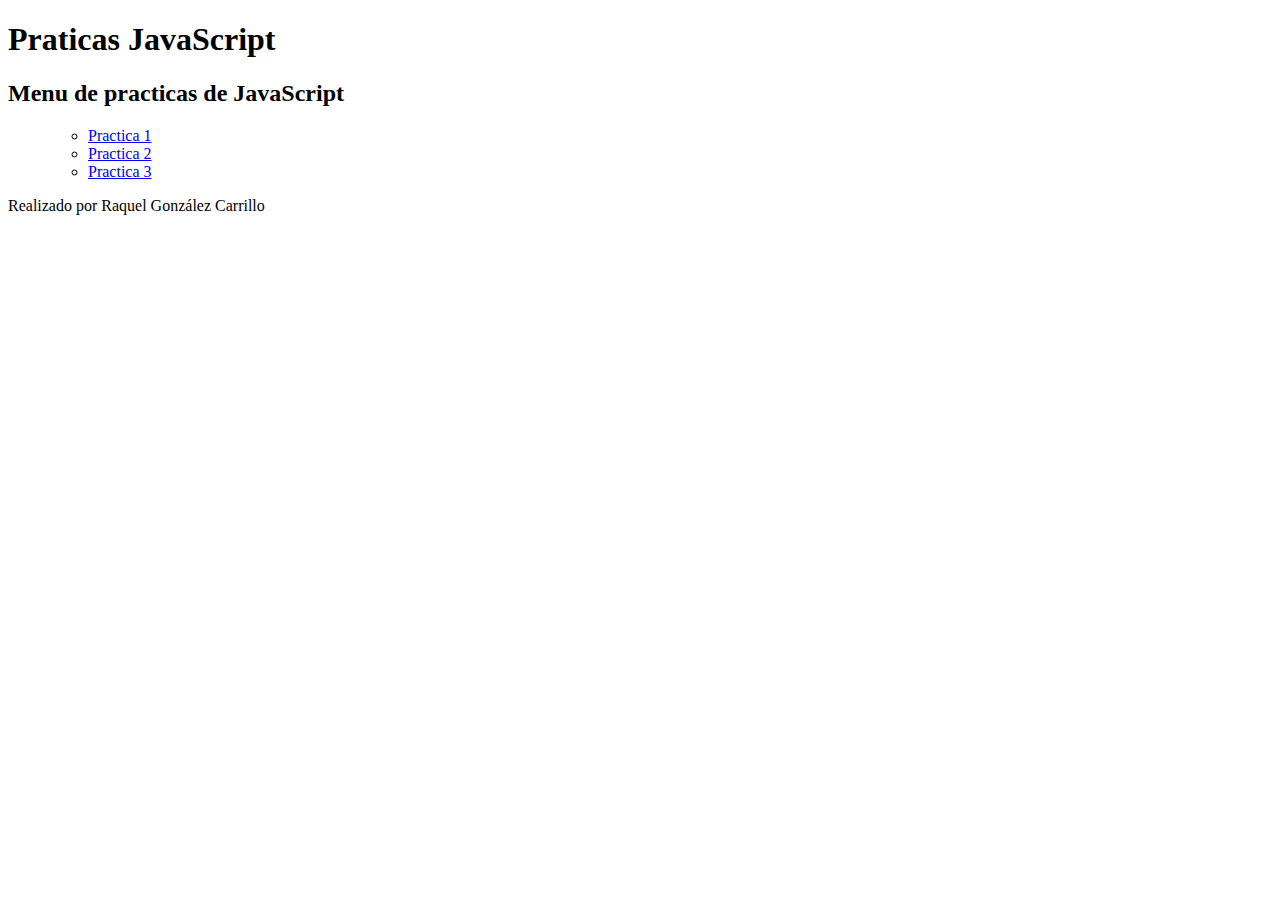
<file: index.html>
<!DOCTYPE html>
<html lang="en">
<head>
    <meta charset="UTF-8">
    <meta name="viewport" content="width=device-width, initial-scale=1.0">
    <title>Practicas JavaScript</title>
    
</head>
<body>
    <header>    
        <h1>Praticas JavaScript</h1>
    </header>
    <main>
        <section>
            <h2>Menu de practicas de JavaScript</h2>
        </section>
        <section>
            <menu>
            <ul>
                <li><a href="practica1.html">Practica 1</a></li>
                <li><a href="practica2.html">Practica 2</a></li>
                <li> <a href="practica3.html">Practica 3 </a></li>
            </ul>
            </menu>
        </section>    
    </main>
    <footer>
        <p>Realizado por Raquel González Carrillo</p>
    </footer>
</body>
</html>
</file>
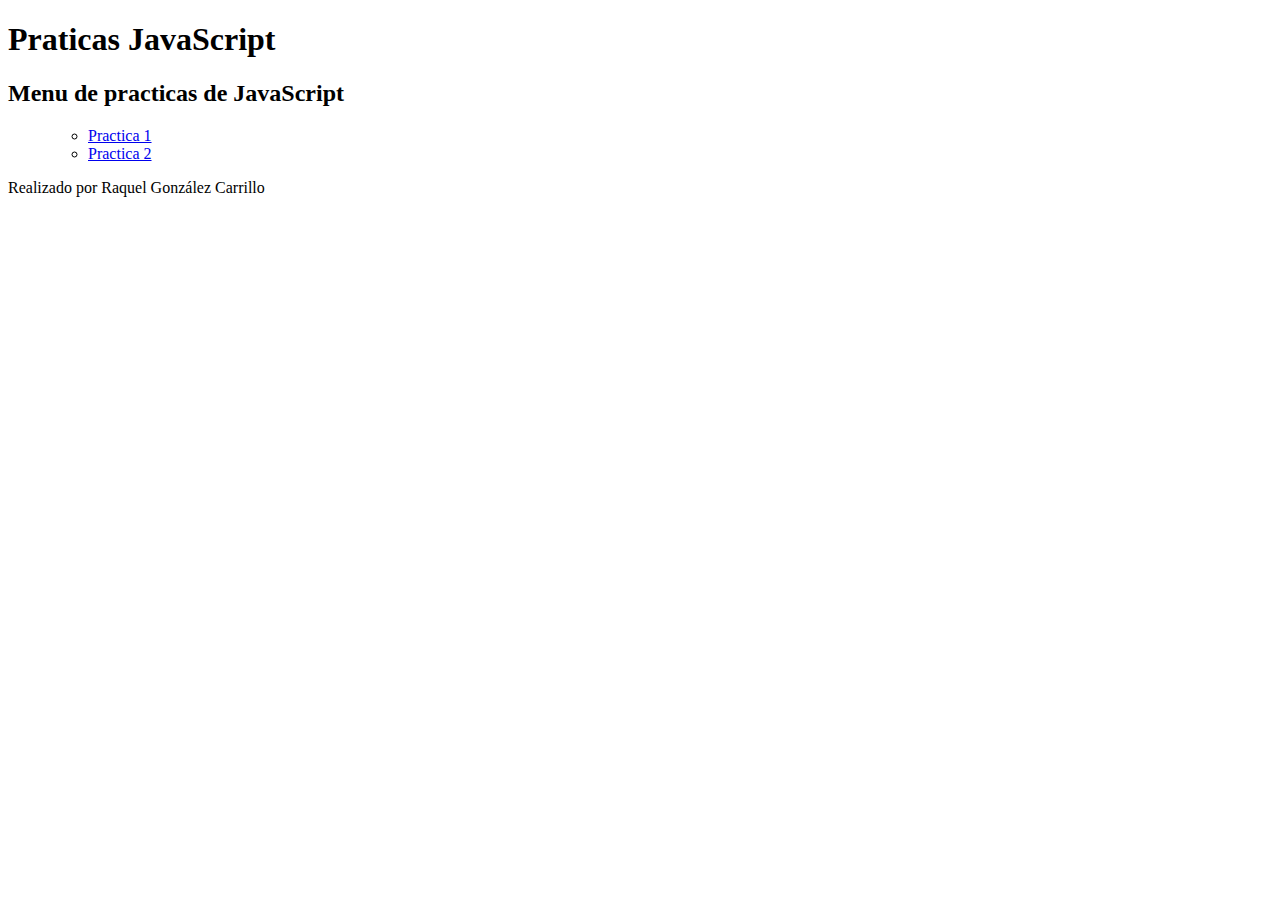
<file: JAVASCRIPT/index.html>
<!DOCTYPE html>
<html lang="en">
<head>
    <meta charset="UTF-8">
    <meta name="viewport" content="width=device-width, initial-scale=1.0">
    <title>Practicas JavaScript</title>
    
</head>
<body>
    <header>    
        <h1>Praticas JavaScript</h1>
    </header>
    <main>
        <section>
            <h2>Menu de practicas de JavaScript</h2>
        </section>
        <section>
            <menu>
            <ul>
                <li><a href="practica1.html">Practica 1</a></li>
                <li><a href="practica2.html">Practica 2</a></li>
            </ul>
            </menu>
        </section>    
    </main>
    <footer>
        <p>Realizado por Raquel González Carrillo</p>
    </footer>
</body>
</html>
</file>
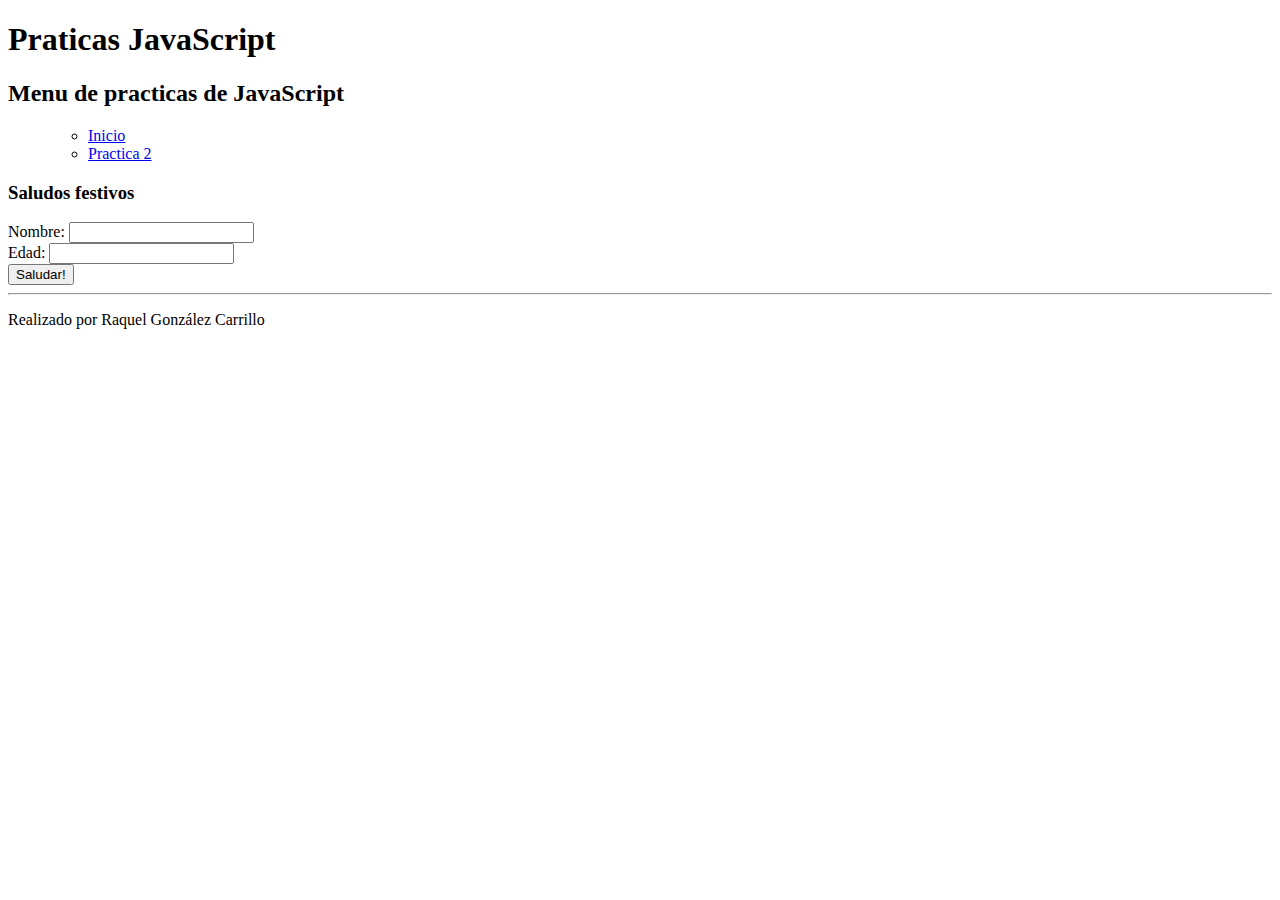
<file: practica1.html>
<!DOCTYPE html>
<html lang="en">
<head>
    <meta charset="UTF-8">
    <meta name="viewport" content="width=device-width, initial-scale=1.0">
    <title>Practica 1 JavaScript</title>
    <script src="practica1.js" defer></script>
</head>
<body>
    <header>    
        <h1>Praticas JavaScript</h1>
    </header>
    <main>
        <section>
            <h2>Menu de practicas de JavaScript</h2>
        </section>
        <menu>
            <ul>
                <li><a href="index.html">Inicio</a></li>
                <li> <a href="practica2.html">Practica 2</a></li>
            </ul>
        </menu>
        <h3>Saludos festivos</h3>
        <form id="formulario">
                <label for="name">Nombre:</label>
                <input type="text" id="name" required>   
                <br>
                <label for="age">Edad:</label>
                <input type="number" id="age" required>
                <br>
                <button type="submit">Saludar!</button>
        </form>
        <hr>
        <div id="result"></div>
    </main>
    <footer>
        <p>Realizado por Raquel González Carrillo</p>
    </footer>
</body>
</html>
</file>
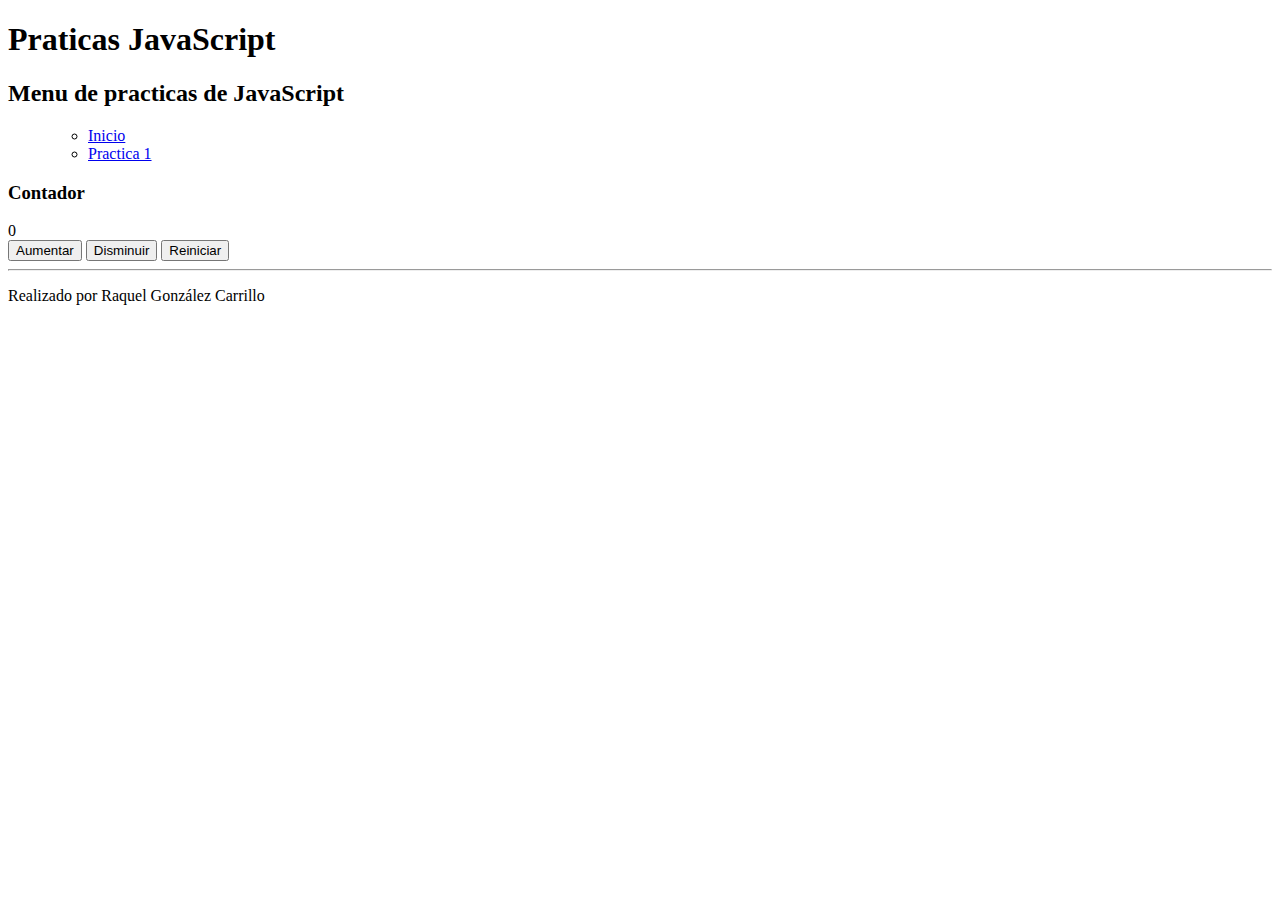
<file: practica2.html>
<!DOCTYPE html>
<html lang="en">
<head>
    <meta charset="UTF-8">
    <meta name="viewport" content="width=device-width, initial-scale=1.0">
    <title>Practica 2 JavaScript</title>
    <link rel="stylesheet" href="styles.css">
    <script src="practica2.js" defer></script>
</head>
<body>
    <header>    
        <h1>Praticas JavaScript</h1>
    </header>
    <main>
        <section>
            <h2>Menu de practicas de JavaScript</h2>
        </section>
        <menu>
            <ul>
                <li><a href="index.html">Inicio</a></li>
                <li> <a href="practica1.html">Practica 1</a></li>
            </ul>
        </menu>
        <h3>Contador</h3>
        <div id="contador">0</div>
        <button id="Aumentar">Aumentar</button>
        <button id="Disminuir">Disminuir</button>
        <button id="Reiniciar">Reiniciar</button>
        <hr>
        <div id="error"></div>
    </main>
    <footer>
        <p>Realizado por Raquel González Carrillo</p>
    </footer>
</body>
</html>
</file>
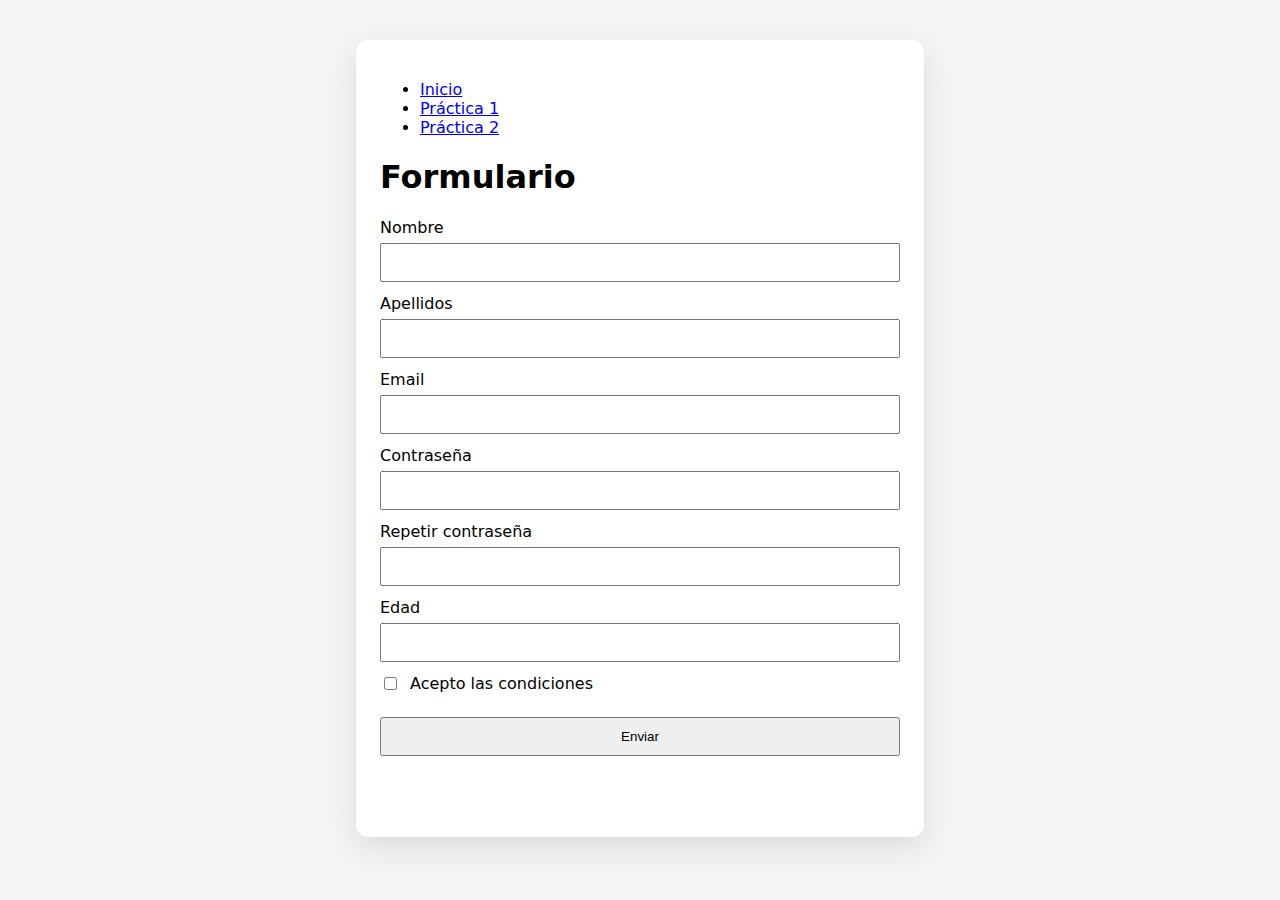
<file: practica3.html>
<!DOCTYPE html>
<html lang="es">
<head>
  <meta charset="UTF-8" />
  <meta name="viewport" content="width=device-width, initial-scale=1.0"/>
  <title>Práctica 3 - Validación lógica</title>
  <link rel="stylesheet" href="styles2.css" />
  <script src="app.js" defer></script>
</head>
<body>
  <main class="card">
    <menu>
        <li><a href="index.html">Inicio</a></li>
        <li><a href="practica1.html">Práctica 1</a></li>
        <li><a href="practica2.html">Práctica 2</a></li>
    </menu>
    <h1>Formulario</h1>

    <form id="formulario" novalidate>
      <label>Nombre
        <input id="nombre" type="text">
      </label>

      <label>Apellidos
        <input id="apellidos" type="text">
      </label>

      <label>Email
        <input id="email" type="email">
      </label>

      <label>Contraseña
        <input id="password" type="password">
      </label>

      <label>Repetir contraseña
        <input id="password2" type="password">
      </label>

      <label>Edad
        <input id="edad" type="number">
      </label>

      <label class="check">
        <input id="condiciones" type="checkbox">
        Acepto las condiciones
      </label>
      <div id="errores"></div>
      <button type="submit">Enviar</button>
      
    </form>

    <section id="mensajes" class="mensajes" aria-live="polite"></section>
  </main>
</body>
</html>
</file>
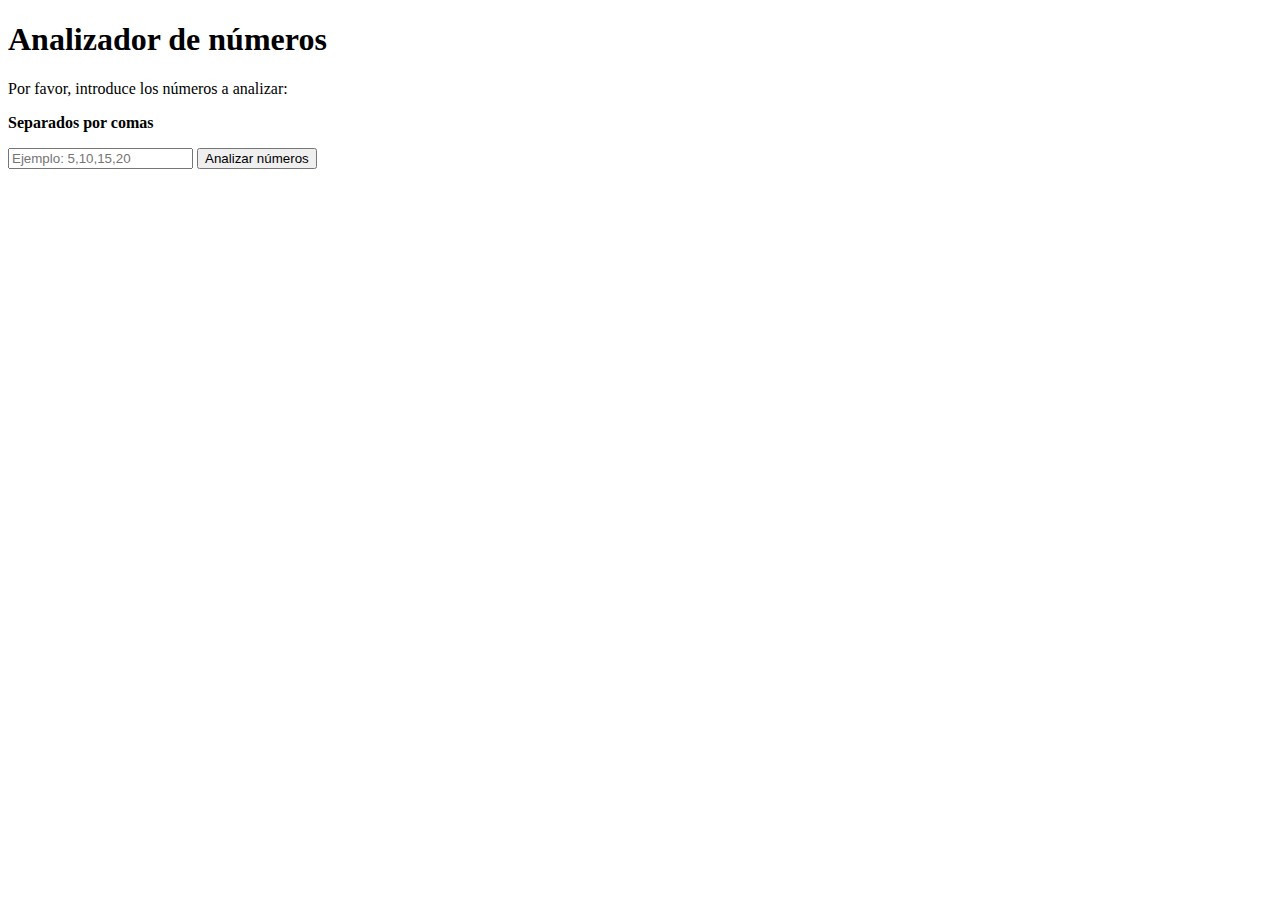
<file: practica5.html>
<!DOCTYPE html>
<html lang="es">
<head>
  <meta charset="UTF-8">
  <meta name="viewport" content="width=device-width, initial-scale=1.0">
  <title>Práctica 5/Apartado 2 - Analizador de números</title>
  <link rel="stylesheet" href="styles.css">
  <script src="practica5.js" defer></script>
</head>
<body>

  <h1>Analizador de números</h1>  
  <p>Por favor, introduce los números a analizar:</p>
  <p><strong>Separados por comas</strong></p>

  <input type="text" id="numeros" placeholder="Ejemplo: 5,10,15,20">
  <button id="analizar">Analizar números</button>

  <!-- Mensajes de error -->
  <div id="mensajes" class="mensajes" aria-live="polite"></div>
  <!-- Resultados -->
  <div id="resultado" class="mensajes" aria-live="polite"></div>

</body>
</html>
</file>
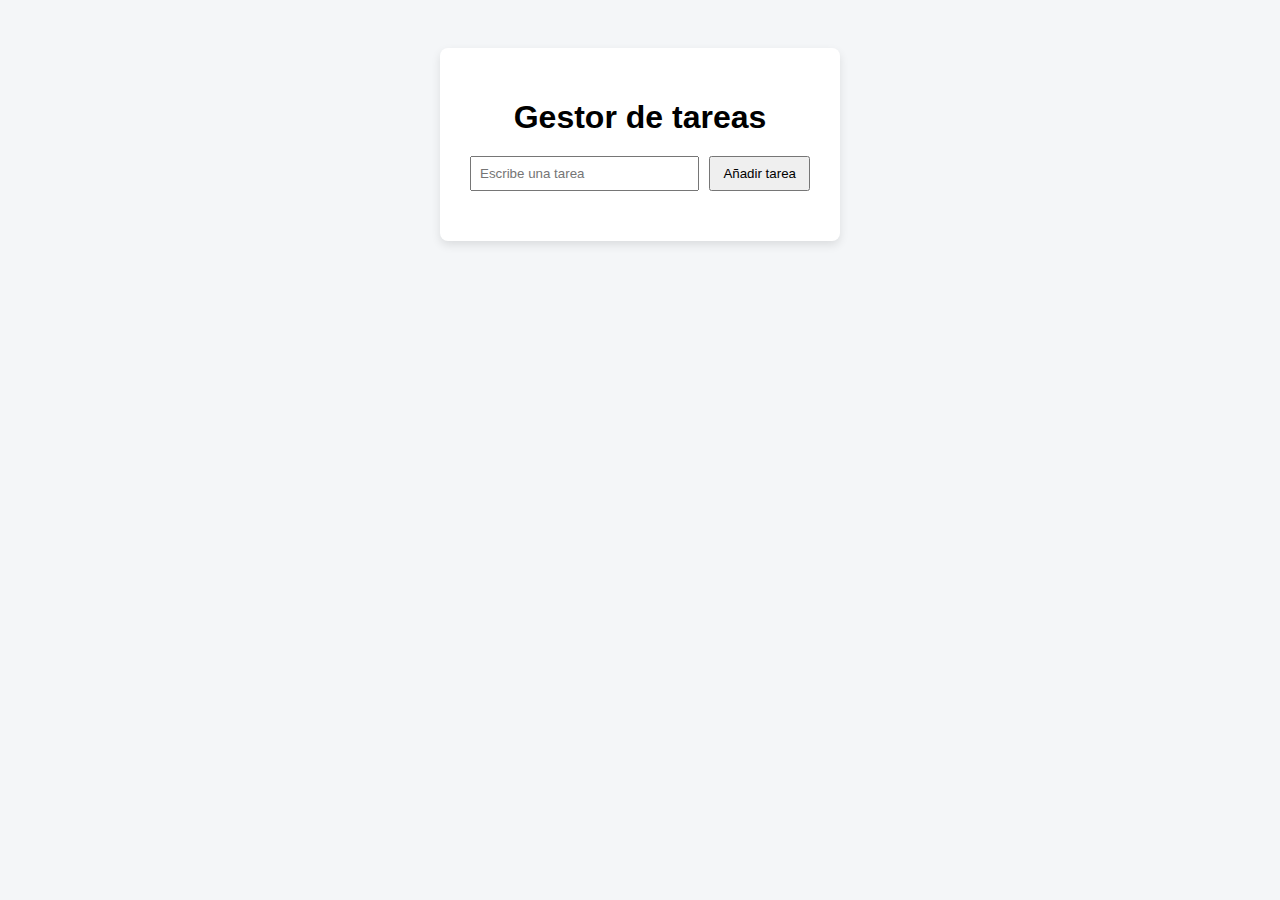
<file: practica6.html>
<!DOCTYPE html>
<html lang="es">
<head>
  <meta charset="UTF-8" />
  <meta name="viewport" content="width=device-width, initial-scale=1.0"/>
  <title>Práctica 6 - Gestor de tareas</title>
  <link rel="stylesheet" href="styles6.css" />
  <script src="practica6.js" defer></script>
</head>
<body>
 <main class="contenedor">

    <h1>Gestor de tareas</h1>

    <!-- Sección de entrada -->
    <section class="entrada">
      <input type="text"  id="tareaInput"  placeholder="Escribe una tarea">
      <button id="btnAgregar">Añadir tarea</button>
    </section>

    <!-- Sección de lista -->
    <section class="lista">
      <ul id="listaTareas"></ul>
    </section>

  </main>
</body>
</html>
</file>
<file: styles.css>
#error{
    color: red;
    font-weight: bold;
    opacity: 100;
    transition: opacity 0.5s ease-in-out;
}
</file>
<file: styles2.css>
body {
  margin: 0;
  padding: 40px;
  font-family: system-ui, Arial, sans-serif;
  background: #f3f4f6;
}

.card {
  max-width: 520px;
  margin: 0 auto;
  background: white;
  padding: 24px;
  border-radius: 12px;
  box-shadow: 0 10px 30px rgba(0,0,0,.10);
}

form {
  display: grid;
  gap: 12px;
}

label {
  display: grid;
  gap: 6px;
}

input {
  padding: 10px;
}

.check {
  display: flex;
  gap: 10px;
  align-items: center;
}

button {
  padding: 10px 14px;
  cursor: pointer;
}

.mensajes {
  margin-top: 14px;
  padding: 12px;
  border-radius: 10px;
  min-height: 1.2em;
}

.mensajes.ok {
  background: #f0fff4;
  border: 1px solid #b7e4c7;
}

.mensajes.err {
  background: #fff0f3;
  border: 1px solid #ffb3c1;
}
#errores p {
  color: red;
  font-weight: bold;
  margin: 4px 0;
}
</file>
<file: styles6.css>
* {
  box-sizing: border-box;
  font-family: Arial, Helvetica, sans-serif;
}

body {
  background-color: #f4f6f8;
  display: flex;
  justify-content: center;
  padding-top: 40px;
}

.contenedor {
  background-color: white;
  padding: 30px;
  width: 400px;
  border-radius: 8px;
  box-shadow: 0 4px 10px rgba(0, 0, 0, 0.1);
}

h1 {
  text-align: center;
  margin-bottom: 20px;
}

.entrada {
  display: flex;
  gap: 10px;
}

.entrada input {
  flex: 1;
  padding: 8px;
}

.entrada button {
  padding: 8px 12px;
  cursor: pointer;
}

.lista ul {
  margin-top: 20px;
  padding-left: 0;
}

.lista li {
  list-style: none;
  padding: 8px;
  margin-bottom: 8px;
  background-color: #eef1f4;
  display: flex;
  justify-content: space-between;
  align-items: center;
  border-radius: 4px;
}

.lista li.completada {
  text-decoration: line-through;
  color: gray;
}
</file>
